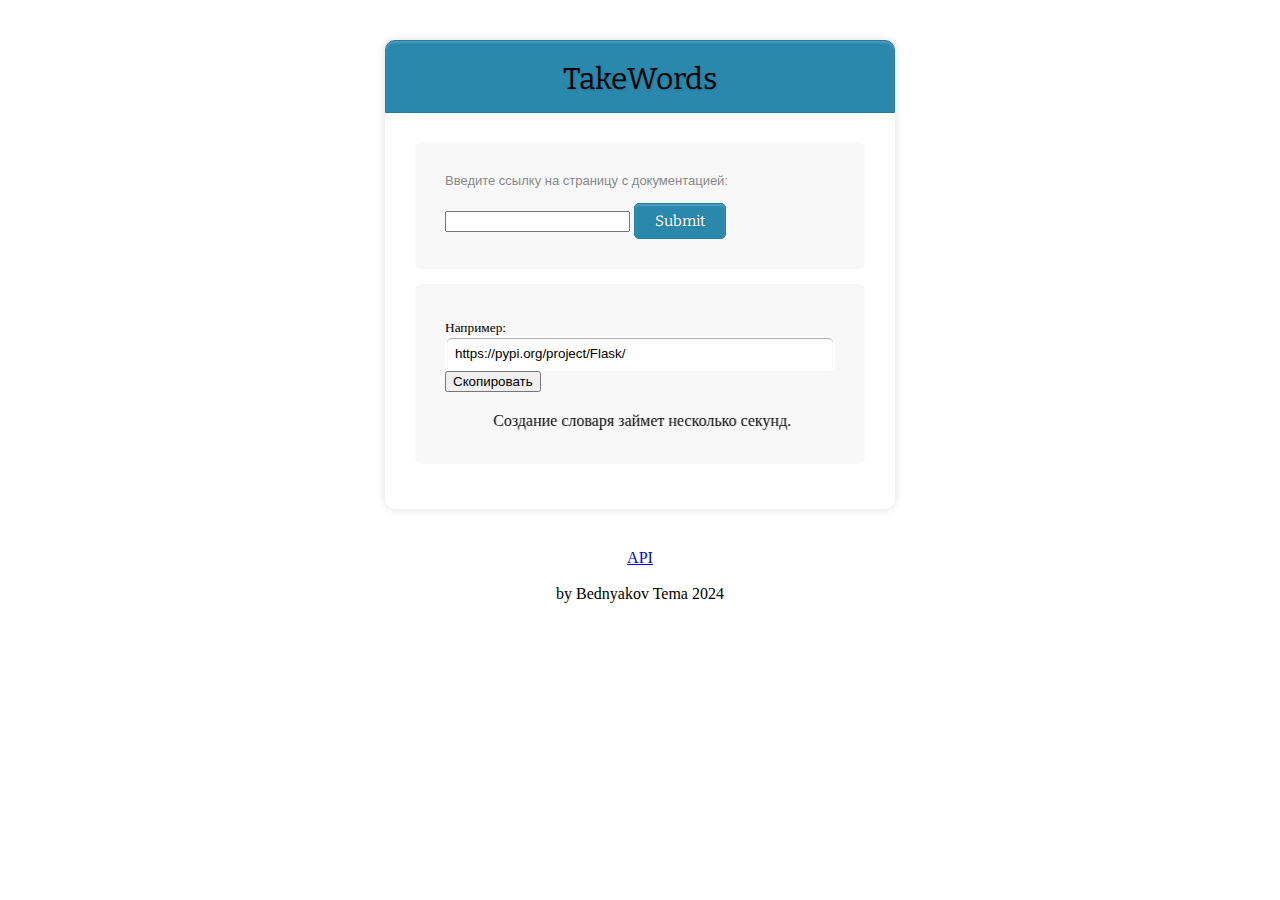
<file: templates/index.html>
<!DOCTYPE html>
<html lang="en">
<head>
    <meta charset="UTF-8">
    <title>TakeWord</title>
    <link rel="stylesheet" type="text/css" href="../static/style.css">
    <link href='http://fonts.googleapis.com/css?family=Bitter' rel='stylesheet' type='text/css'>
</head>
<body>
<div class="form-style-10">
    <h1 align="center" style="color:Black">TakeWords</h1>
    <form action="" method="post" class="inner-wrap">
        <label for="message">Введите ссылку на страницу с документацией:</label>
        <input type="url" name="message">
        <input type="submit">
    </form>
    <form action="" method="dialog" class="inner-wrap">
        <sub>Например:</sub>
        <input align="center" type="text" value="https://pypi.org/project/Flask/" id="myInput">
        <button onclick="myFunction()">Скопировать</button>
        <hr align="left" width="350" size="4" color="#F8F8F8" />
        <marquee behavior="alternate" direction="right">Создание словаря займет несколько секунд.</marquee>
    </form>
</div>
<footer>
    <a href="/api"><center>API</center></a>
    <br>
    <a><center>by Bednyakov Tema 2024</center></a>
</footer>



<script>
function myFunction() {
  var copyText = document.getElementById("myInput");
  copyText.select();
  document.execCommand("copy");
  alert("Скопирован текст: " + copyText.value);
}
</script>
</body>
</html>
</file>
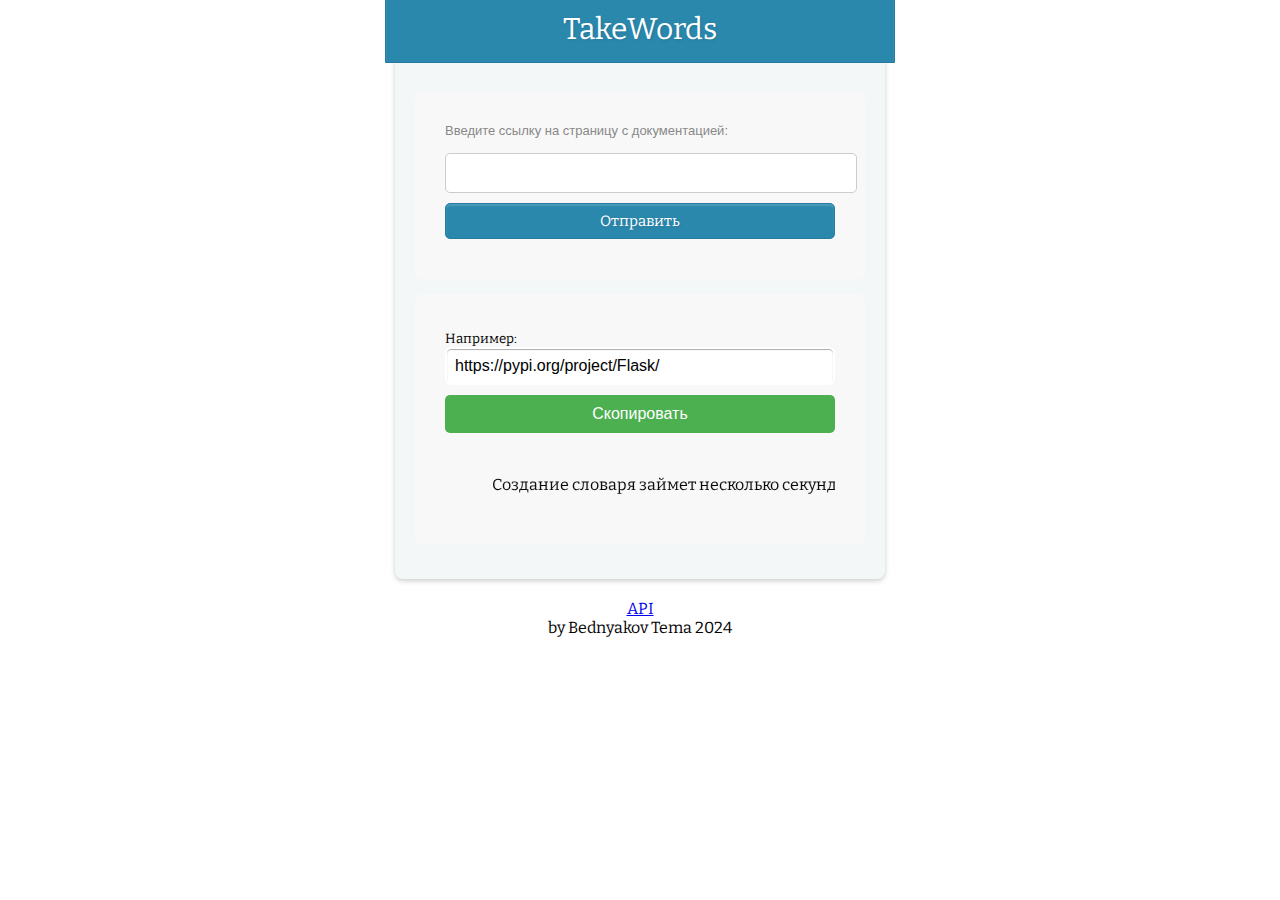
<file: app/templates/index.html>
<!DOCTYPE html>
<html lang="en">
<head>
    <meta charset="UTF-8">
    <title>TakeWord</title>
    <link rel="stylesheet" type="text/css" href="../static/style.css">
    <link href="http://fonts.googleapis.com/css?family=Bitter" rel="stylesheet" type="text/css">
    <meta name="viewport" content="width=device-width, initial-scale=1.0">
    <style>
        body {
            font-family: 'Bitter', serif;
            margin: 0;
            padding: 0;
        }

        .form-style-10 {
            max-width: 600px;
            margin: auto;
            padding: 20px;
            background: #f4f7f8;
            border-radius: 8px;
            box-shadow: 0 2px 5px rgba(0, 0, 0, 0.2);
        }

        h1 {
            color: Black;
            text-align: center;
        }

        form {
            margin-bottom: 20px;
        }

        label {
            display: block;
            margin-bottom: 8px;
            font-size: 1.2em;
        }

        input[type="url"],
        input[type="text"],
        input[type="submit"],
        button {
            width: 100%;
            padding: 10px;
            margin-bottom: 10px;
            border-radius: 5px;
            border: 1px solid #ccc;
            font-size: 1em;
        }

        input[type="submit"],
        button {
            background-color: #4CAF50;
            color: white;
            border: none;
            cursor: pointer;
        }

        input[type="submit"]:hover,
        button:hover {
            background-color: #45a049;
        }

        hr {
            border: 2px solid #F8F8F8;
        }

        marquee {
            display: block;
            margin: 20px 0;
        }

        footer {
            text-align: center;
            margin-top: 20px;
        }

        @media (max-width: 600px) {
            .form-style-10 {
                padding: 15px;
            }

            label, input[type="url"], input[type="text"], input[type="submit"], button {
                font-size: 1em;
            }
        }
    </style>
</head>
<body>
<div class="form-style-10">
    <h1>TakeWords</h1>
    <form action="" method="post" class="inner-wrap">
        <label for="message">Введите ссылку на страницу с документацией:</label>
        <input type="url" name="message" required>
        <input type="submit" value="Отправить">
    </form>
    <form action="" method="dialog" class="inner-wrap">
        <sub>Например:</sub>
        <input type="text" value="https://pypi.org/project/Flask/" id="myInput" readonly>
        <button type="button" onclick="myFunction()">Скопировать</button>
        <hr>
        <marquee behavior="alternate" direction="right">Создание словаря займет несколько секунд.</marquee>
    </form>
</div>
<footer>
    <a href="/api">API</a>
    <br>
    <div>by Bednyakov Tema 2024</div>
</footer>

<script>
function myFunction() {
  var copyText = document.getElementById("myInput");
  copyText.select();
  copyText.setSelectionRange(0, 99999); // For mobile devices
  document.execCommand("copy");
  alert("Скопирован текст: " + copyText.value);
}
</script>
</body>
</html>
</file>
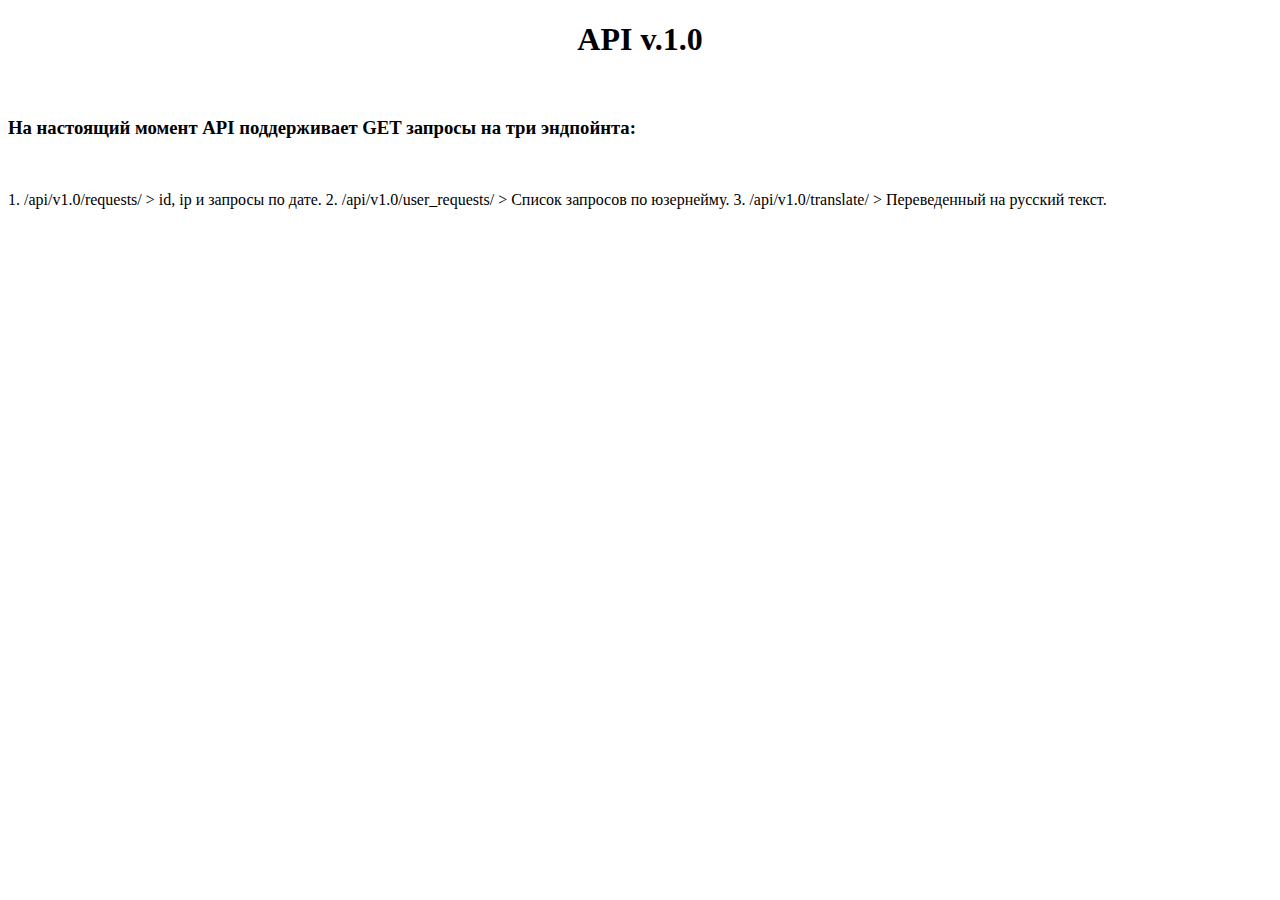
<file: templates/api.html>
<!DOCTYPE html>
<html lang="en">
<head>
    <meta charset="UTF-8">
    <title>API v.1.0</title>
</head>
<body>
<h1 align="center" style="color:Black">API v.1.0</h1>
<br>
<h3 align="left" style="color:Black">На настоящий момент API поддерживает GET запросы на три эндпойнта:</h3>
<br>
<p>
    1. /api/v1.0/requests/<string:date>
    > id, ip и запросы по дате.
    2. /api/v1.0/user_requests/<string:username>
    > Список запросов по юзернейму.
    3. /api/v1.0/translate/<string:text>
    > Переведенный на русский текст.
</p>

</body>
</html>
</file>
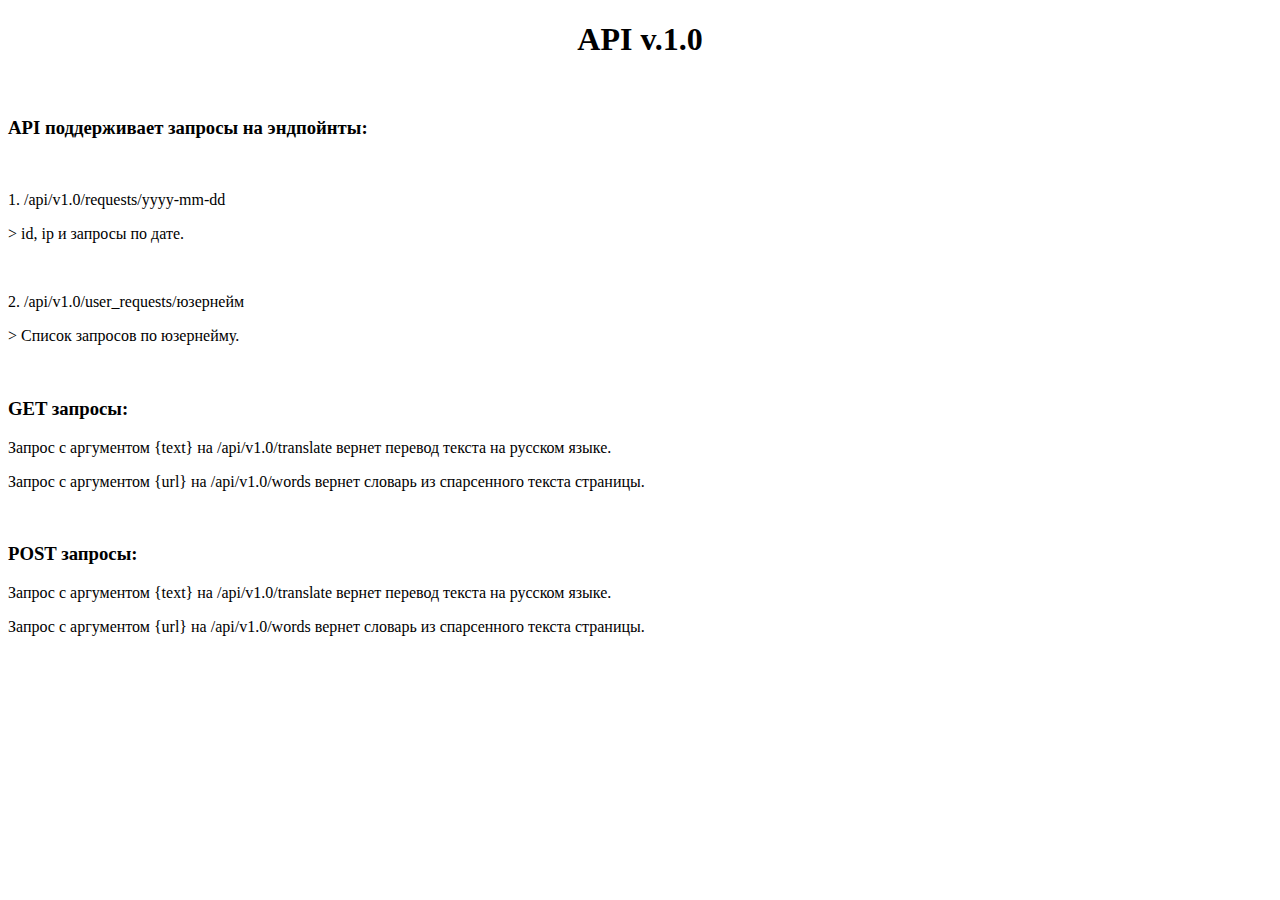
<file: app/templates/api.html>
<!DOCTYPE html>
<html lang="en">
<head>
    <meta charset="UTF-8">
    <title>API v.1.0</title>
</head>
<body>
<h1 align="center" style="color:Black">API v.1.0</h1>
<br>
<h3 align="left" style="color:Black">API поддерживает запросы на эндпойнты:</h3>
<br>
<p>
    <p>1. /api/v1.0/requests/yyyy-mm-dd</p>
    <p>> id, ip и запросы по дате.</p>
<br>
    <p>2. /api/v1.0/user_requests/юзернейм</p>
    <p>> Список запросов по юзернейму.</p>
<br>
</p>
<h3 align="left" style="color:Black">GET запросы:</h3>
<p>Запрос с аргументом {text} на /api/v1.0/translate вернет перевод текста на русском языке.</p>
<p>Запрос с аргументом {url} на /api/v1.0/words вернет словарь из спарсенного текста страницы.</p>
<br>
<h3 align="left" style="color:Black">POST запросы:</h3>
<p>Запрос с аргументом {text} на /api/v1.0/translate вернет перевод текста на русском языке.</p>
<p>Запрос с аргументом {url} на /api/v1.0/words вернет словарь из спарсенного текста страницы.</p>

</body>
</html>
</file>
<file: static/style.css>
table.customTable {
    width: 80%;
    background-color: #FFFFFF;
    border-collapse: collapse;
    border-width: 2px;
    border-color: #7ea8f8;
    border-style: solid;
    color: #000000;
    margin: auto;
}

table.customTable td, table.customTable th {
    border-width: 2px;
    border-color: #7ea8f8;
    border-style: solid;
    padding: 5px;
}

table.customTable thead {
    background-color: #7ea8f8;
}

.form-style-10 {
    width: 450px;
    padding: 30px;
    margin: 40px auto;
    background: #FFF;
    border-radius: 10px;
    -webkit-border-radius: 10px;
    -moz-border-radius: 10px;
    box-shadow: 0px 0px 10px rgba(0, 0, 0, 0.13);
    -moz-box-shadow: 0px 0px 10px rgba(0, 0, 0, 0.13);
    -webkit-box-shadow: 0px 0px 10px rgba(0, 0, 0, 0.13);
}

.form-style-10 .inner-wrap {
    padding: 30px;
    background: #F8F8F8;
    border-radius: 6px;
    margin-bottom: 15px;
}

.form-style-10 h1 {
    background: #2A88AD;
    padding: 20px 30px 15px 30px;
    margin: -30px -30px 30px -30px;
    border-radius: 10px 10px 0 0;
    -webkit-border-radius: 10px 10px 0 0;
    -moz-border-radius: 10px 10px 0 0;
    color: #fff;
    text-shadow: 1px 1px 3px rgba(0, 0, 0, 0.12);
    font: normal 30px 'Bitter', serif;
    -moz-box-shadow: inset 0px 2px 2px 0px rgba(255, 255, 255, 0.17);
    -webkit-box-shadow: inset 0px 2px 2px 0px rgba(255, 255, 255, 0.17);
    box-shadow: inset 0px 2px 2px 0px rgba(255, 255, 255, 0.17);
    border: 1px solid #257C9E;
}

.form-style-10 h1 > span {
    display: block;
    margin-top: 2px;
    font: 13px Arial, Helvetica, sans-serif;
}

.form-style-10 label {
    display: block;
    font: 13px Arial, Helvetica, sans-serif;
    color: #888;
    margin-bottom: 15px;
}

.form-style-10 input[type="text"],
.form-style-10 textarea,
.form-style-10 select {
    display: block;
    box-sizing: border-box;
    -webkit-box-sizing: border-box;
    -moz-box-sizing: border-box;
    width: 100%;
    padding: 8px;
    border-radius: 6px;
    -webkit-border-radius: 6px;
    -moz-border-radius: 6px;
    border: 2px solid #fff;
    box-shadow: inset 0px 1px 1px rgba(0, 0, 0, 0.33);
    -moz-box-shadow: inset 0px 1px 1px rgba(0, 0, 0, 0.33);
    -webkit-box-shadow: inset 0px 1px 1px rgba(0, 0, 0, 0.33);
}

.form-style-10 .section {
    font: normal 20px 'Bitter', serif;
    color: #2A88AD;
    margin-bottom: 5px;
}

.form-style-10 .section span {
    background: #2A88AD;
    padding: 5px 10px 5px 10px;
    position: absolute;
    border-radius: 50%;
    -webkit-border-radius: 50%;
    -moz-border-radius: 50%;
    border: 4px solid #fff;
    font-size: 14px;
    margin-left: -45px;
    color: #fff;
    margin-top: -3px;
}

.form-style-10 input[type="button"],
.form-style-10 input[type="submit"] {
    background: #2A88AD;
    padding: 8px 20px 8px 20px;
    border-radius: 5px;
    -webkit-border-radius: 5px;
    -moz-border-radius: 5px;
    color: #fff;
    text-shadow: 1px 1px 3px rgba(0, 0, 0, 0.12);
    font: normal 30px 'Bitter', serif;
    -moz-box-shadow: inset 0px 2px 2px 0px rgba(255, 255, 255, 0.17);
    -webkit-box-shadow: inset 0px 2px 2px 0px rgba(255, 255, 255, 0.17);
    box-shadow: inset 0px 2px 2px 0px rgba(255, 255, 255, 0.17);
    border: 1px solid #257C9E;
    font-size: 15px;
}

.form-style-10 input[type="button"]:hover,
.form-style-10 input[type="submit"]:hover {
    background: #2A6881;
    -moz-box-shadow: inset 0px 2px 2px 0px rgba(255, 255, 255, 0.28);
    -webkit-box-shadow: inset 0px 2px 2px 0px rgba(255, 255, 255, 0.28);
    box-shadow: inset 0px 2px 2px 0px rgba(255, 255, 255, 0.28);
}

.form-style-10 .privacy-policy {
    float: right;
    width: 250px;
    font: 12px Arial, Helvetica, sans-serif;
    color: #4D4D4D;
    margin-top: 10px;
    text-align: right;
}
</file>
<file: app/static/style.css>
table.customTable {
    width: 80%;
    background-color: #FFFFFF;
    border-collapse: collapse;
    border-width: 2px;
    border-color: #7ea8f8;
    border-style: solid;
    color: #000000;
    margin: auto;
}

table.customTable td, table.customTable th {
    border-width: 2px;
    border-color: #7ea8f8;
    border-style: solid;
    padding: 5px;
}

table.customTable thead {
    background-color: #7ea8f8;
}

.form-style-10 {
    width: 450px;
    padding: 30px;
    margin: 40px auto;
    background: #FFF;
    border-radius: 10px;
    -webkit-border-radius: 10px;
    -moz-border-radius: 10px;
    box-shadow: 0px 0px 10px rgba(0, 0, 0, 0.13);
    -moz-box-shadow: 0px 0px 10px rgba(0, 0, 0, 0.13);
    -webkit-box-shadow: 0px 0px 10px rgba(0, 0, 0, 0.13);
}

.form-style-10 .inner-wrap {
    padding: 30px;
    background: #F8F8F8;
    border-radius: 6px;
    margin-bottom: 15px;
}

.form-style-10 h1 {
    background: #2A88AD;
    padding: 20px 30px 15px 30px;
    margin: -30px -30px 30px -30px;
    border-radius: 10px 10px 0 0;
    -webkit-border-radius: 10px 10px 0 0;
    -moz-border-radius: 10px 10px 0 0;
    color: #fff;
    text-shadow: 1px 1px 3px rgba(0, 0, 0, 0.12);
    font: normal 30px 'Bitter', serif;
    -moz-box-shadow: inset 0px 2px 2px 0px rgba(255, 255, 255, 0.17);
    -webkit-box-shadow: inset 0px 2px 2px 0px rgba(255, 255, 255, 0.17);
    box-shadow: inset 0px 2px 2px 0px rgba(255, 255, 255, 0.17);
    border: 1px solid #257C9E;
}

.form-style-10 h1 > span {
    display: block;
    margin-top: 2px;
    font: 13px Arial, Helvetica, sans-serif;
}

.form-style-10 label {
    display: block;
    font: 13px Arial, Helvetica, sans-serif;
    color: #888;
    margin-bottom: 15px;
}

.form-style-10 input[type="text"],
.form-style-10 textarea,
.form-style-10 select {
    display: block;
    box-sizing: border-box;
    -webkit-box-sizing: border-box;
    -moz-box-sizing: border-box;
    width: 100%;
    padding: 8px;
    border-radius: 6px;
    -webkit-border-radius: 6px;
    -moz-border-radius: 6px;
    border: 2px solid #fff;
    box-shadow: inset 0px 1px 1px rgba(0, 0, 0, 0.33);
    -moz-box-shadow: inset 0px 1px 1px rgba(0, 0, 0, 0.33);
    -webkit-box-shadow: inset 0px 1px 1px rgba(0, 0, 0, 0.33);
}

.form-style-10 .section {
    font: normal 20px 'Bitter', serif;
    color: #2A88AD;
    margin-bottom: 5px;
}

.form-style-10 .section span {
    background: #2A88AD;
    padding: 5px 10px 5px 10px;
    position: absolute;
    border-radius: 50%;
    -webkit-border-radius: 50%;
    -moz-border-radius: 50%;
    border: 4px solid #fff;
    font-size: 14px;
    margin-left: -45px;
    color: #fff;
    margin-top: -3px;
}

.form-style-10 input[type="button"],
.form-style-10 input[type="submit"] {
    background: #2A88AD;
    padding: 8px 20px 8px 20px;
    border-radius: 5px;
    -webkit-border-radius: 5px;
    -moz-border-radius: 5px;
    color: #fff;
    text-shadow: 1px 1px 3px rgba(0, 0, 0, 0.12);
    font: normal 30px 'Bitter', serif;
    -moz-box-shadow: inset 0px 2px 2px 0px rgba(255, 255, 255, 0.17);
    -webkit-box-shadow: inset 0px 2px 2px 0px rgba(255, 255, 255, 0.17);
    box-shadow: inset 0px 2px 2px 0px rgba(255, 255, 255, 0.17);
    border: 1px solid #257C9E;
    font-size: 15px;
}

.form-style-10 input[type="button"]:hover,
.form-style-10 input[type="submit"]:hover {
    background: #2A6881;
    -moz-box-shadow: inset 0px 2px 2px 0px rgba(255, 255, 255, 0.28);
    -webkit-box-shadow: inset 0px 2px 2px 0px rgba(255, 255, 255, 0.28);
    box-shadow: inset 0px 2px 2px 0px rgba(255, 255, 255, 0.28);
}

.form-style-10 .privacy-policy {
    float: right;
    width: 250px;
    font: 12px Arial, Helvetica, sans-serif;
    color: #4D4D4D;
    margin-top: 10px;
    text-align: right;
}
</file>
